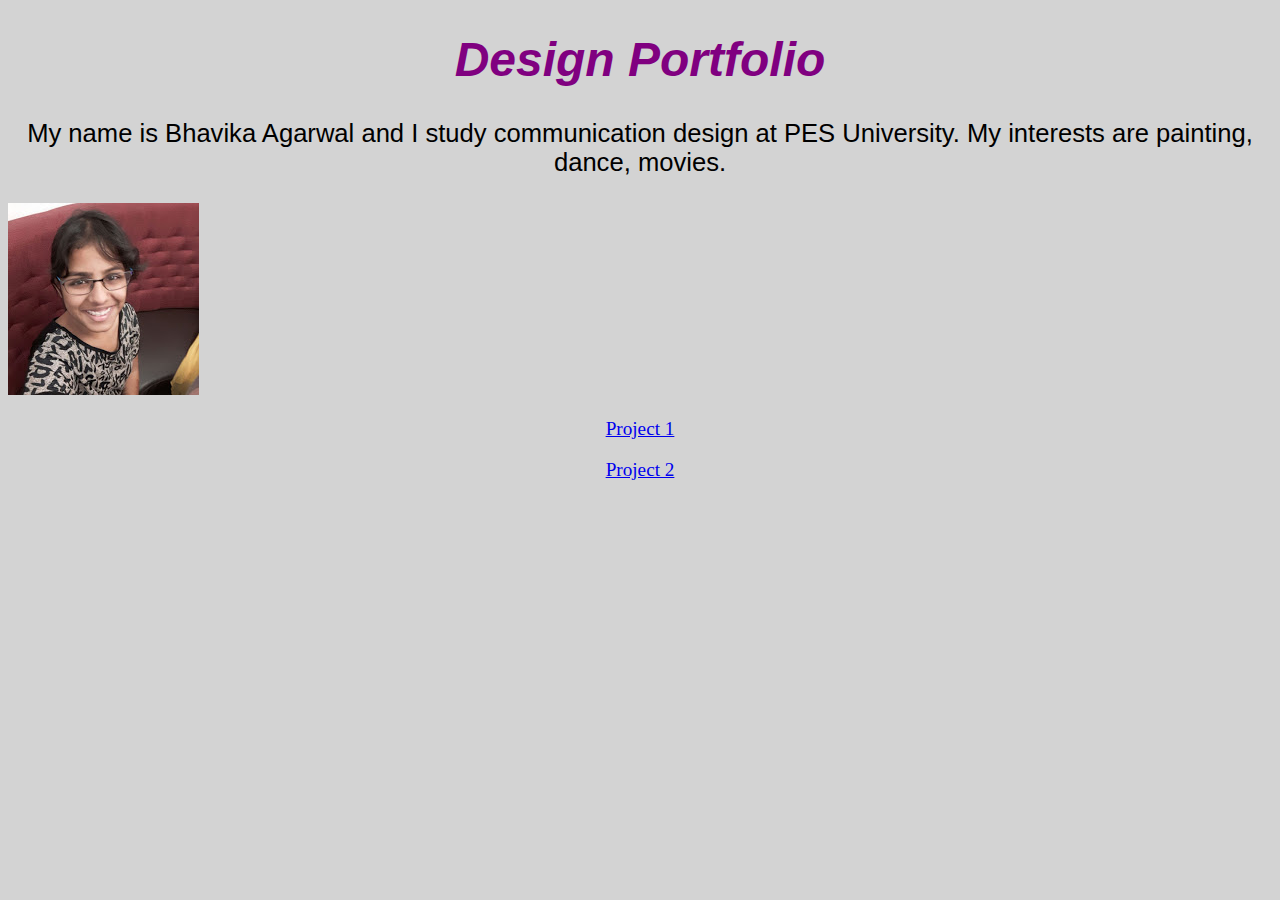
<file: index.html>
<!DOCTYPE html>
<html>
<head>
<title>Pes University</title>
</head>
<body style="background-color:LightGray;">

<i><b><h1 style="color:purple; font-family:helvetica; font-size:300%; text-align:center;">Design Portfolio</h1></b></i>
<p style="font-size:160%;font-family:helvetica; text-align:center;">My name is Bhavika Agarwal and I study communication design at PES University.
My interests are painting, dance, movies.</p>

<div style=" text-align:centre">
<img src="unnamed.jpg">
</div>

<p style="font-size:120%; text-align:center; color:black;"><a href="Project1.html">Project 1</a></p>

<p style="font-size:120%; text-align:center; color:black;"><a href="Project2.html">Project 2</a></p>

</body>
</html>
</file>
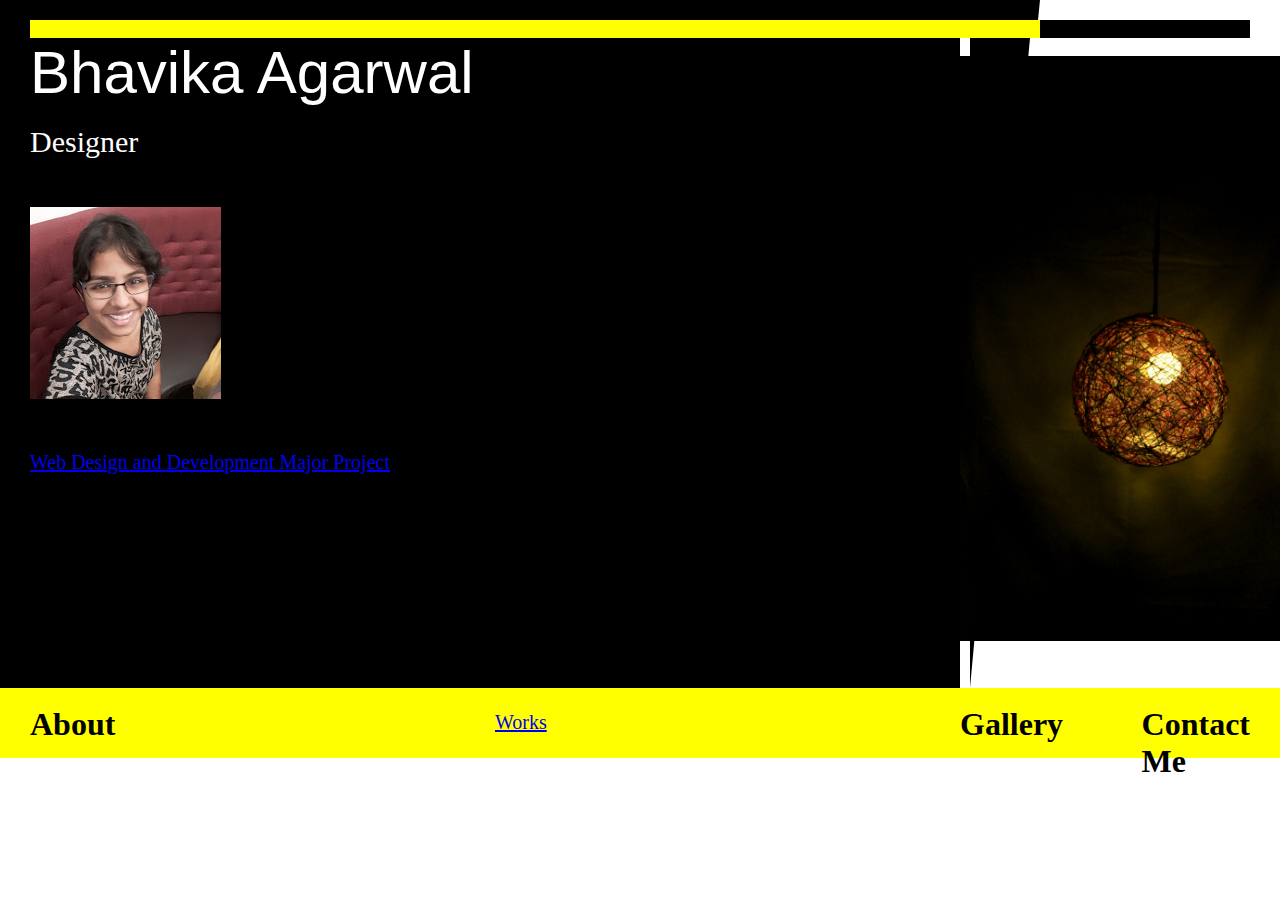
<file: port1/index.html>
<!DOCTYPE html>
<html>
<head>
<meta name="viewport" content="width=device-width, initial-scale=1.0">
<link rel="stylesheet" href="styles.css">
</head>
<body>

<div class="grid">

  <div class="one">

  </div>

  <div class="two">

  </div>

  <div class="three">
3>
  </div>

  <div class="four">

  </div>
  <div class="fourteen">

  </div>

  <div class="five">

  </div>

  <div class="six">
    <p1>Bhavika Agarwal</p1>
    <br>
    <br>
    <p2>Designer</p2>
    <br>
    <br>
    <img src="unnamed.jpg">
    <br>
    <br>
    <p3><a href="E:\B.Des\4th sem\WDD\port0\index.html">Web Design and Development
      Major Project</a></p3>
  </div>

  <div class="fifteen">

 </div>

  <div class="seven">
    <br>
<img src="balloon.jpg" alt="Thread Lamp" width="400px" height="90%">

  </div>

  <div class="eight">

  </div>

  <div class="nine">
    <br>
<h1>About</h1>
  </div>

  <div class="ten">
    <br>
<a href="E:\B.Des\4th sem\WDD\port3\index.html">Works</a>
  </div>

  <div class="eleven">
    <br>
<h1>Gallery</h1>
  </div>

  <div class="twelve">
    <br>
<h1>Contact Me</h1>
  </div>

  <div class="thirteen">

  </div>

</div>
</body>
</html>
</file>
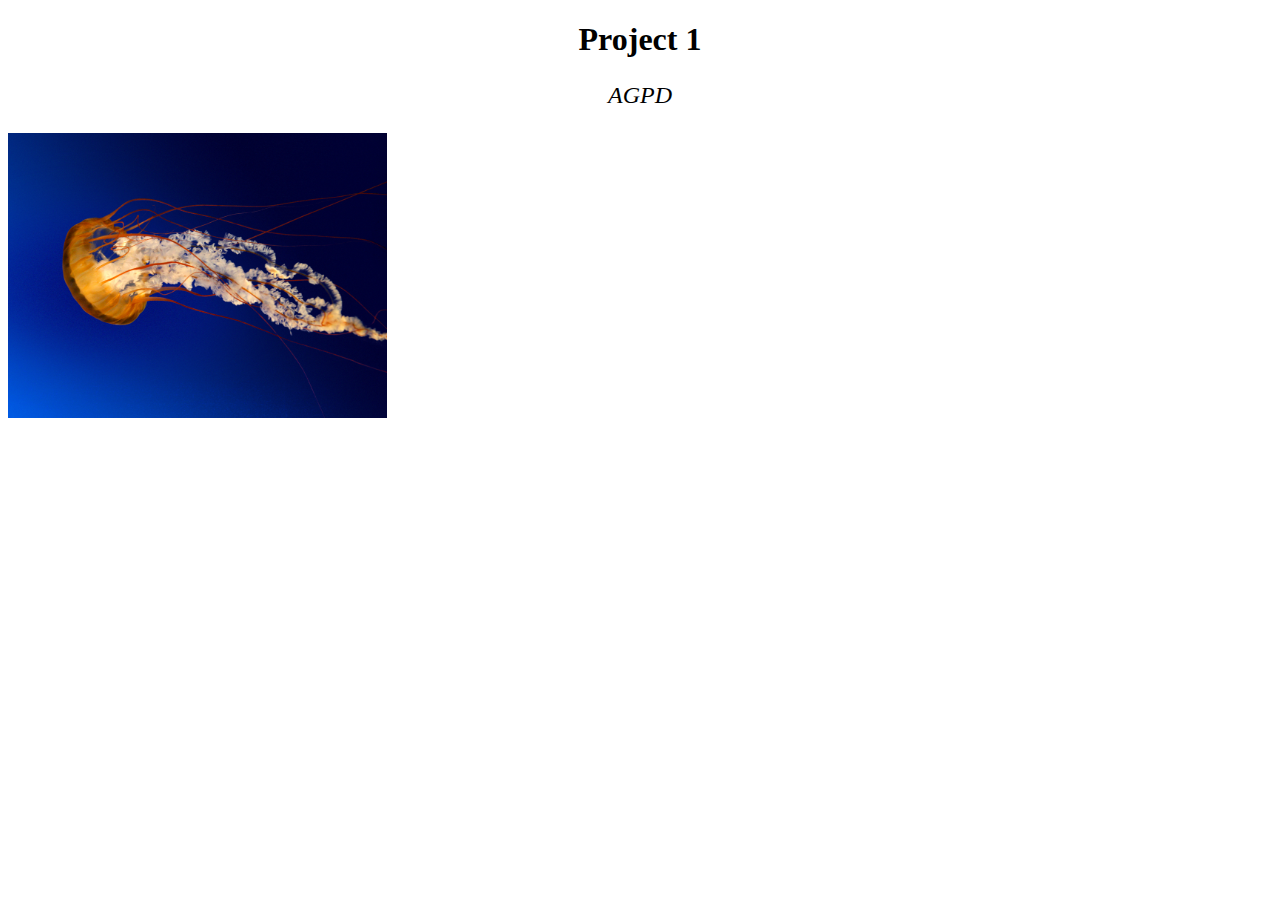
<file: Project1.html>
<!DOCTYPE html>
<html>
<head>
<title>Pes University</title>
</head>
<body>

<h1 style="text-align:center";>Project 1</h1>
<i><p style="text-align:center; font-size:150%;">AGPD</p></i>
<centre><img src="Jellyfish.jpg" width="30%"></centre>


</body>
</html>
</file>
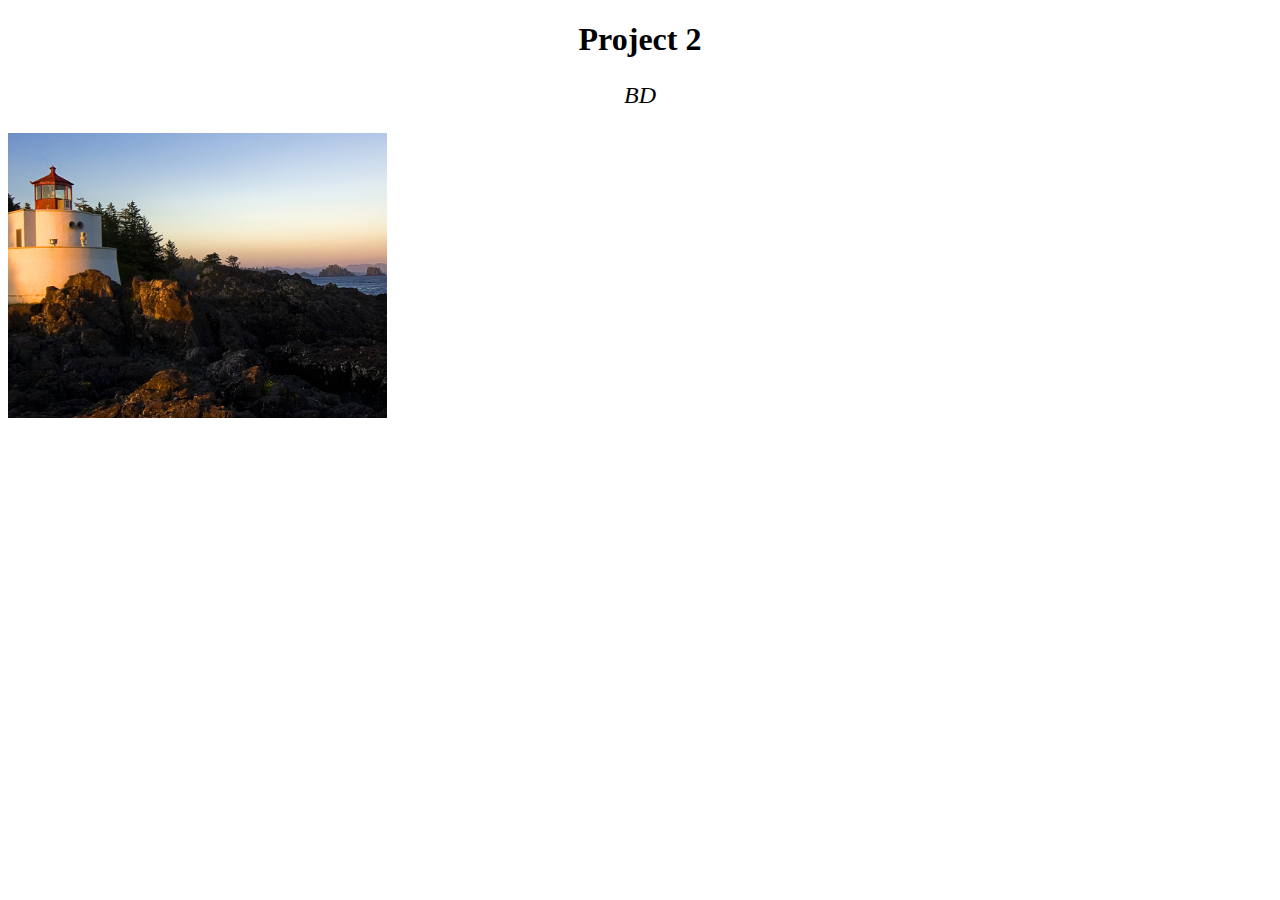
<file: Project2.html>
<!DOCTYPE html>
<html>
<head>
<title>Pes University</title>
</head>
<body>


<h1 style="text-align:center";>Project 2</h1>
<i><p style="text-align:center; font-size:150%;">BD</p></i>
<centre><img src="Lighthouse.jpg" width="30%"></centre>


</body>
</html>
</file>
<file: port1/styles.css>
* {
  margin: 0;
  padding: 0;
}
body {
  padding: 0px;
}

.grid {
  display: grid;
  grid-template-columns:30px 2fr 2fr 80px 1fr 1fr 30px;
  grid-template-rows: auto auto auto auto auto 70px;
  color: black;
  //grid-auto-rows: auto;
  //grid-gap: 10px;
  grid-template-areas:
  " one one one one two two two "
  " three four four four fourteen fourteen five "
  " six six six fifteen seven seven seven "
  " six six six fifteen seven seven seven "
  " six six six fifteen seven seven seven "
  " eight nine ten eleven eleven twelve thirteen ";
}

.grid div:nth-child(odd) {
  //background-color: green;
}

.grid div:nth-child(even) {
  //background-color: #333;
}

 .one {
   grid-area: one;
   //background-color: #D3DFD1;
   //justify-self: center ;
   border-bottom: 20px solid black;
   border-left: 2px solid transparent;
   border-right: 0px solid transparent;
   height: 0;
   transform: rotate(180deg);
 }
 .one > p1{

   font-size: 500%;
   padding: 20px;
   font-family: cursive;
   text-align: justify ;
 }
 .one > p3{

   font-size: 500%;
   padding: 20px;
   color: black;
   font-family: cursive;
   text-align: justify ;
 }
 .one > h1{
   padding: 20px;
 }

 .two {
  grid-area: two;
background-color: white;

 }
 .two > img {
  object-fit: cover;
  width: 100%;
//  max-height: 100%;
}

.three {
  grid-area: three;
  background-color: black;
}
.three > h1{
  font-size: 200%;
  padding: 10px;
  font-family: cursive;
  text-align: justify ;
}
.four {
  grid-area: four;
  background-color: yellow;
}
.fourteen {
  grid-area: fourteen;
  background-color: black;
}

.five {
  grid-area: five;
  //justify-self: center ;
  background-color: white;
}

.six {
  grid-area: six;
  //justify-self: center ;
	width: 960px;
	height: 650px;
  background: black;
}

.six > p1 {
  font-family: helvetica;
  color: white;
  padding : 30px;
  font-size : 60px;
}
.six > p2 {
  font-family: verdana;
  color: white;
  padding : 30px;
  font-size : 30px;
}
.six > p3 {
  font-family: verdana;
  color: white;
  font-size : 20px;
  padding : 30px;
}
.six > img {
  padding : 30px;
}

.fifteen {
  grid-area: fifteen;
  justify-self: center ;
  width: 0;
	height: 0;
	border-left: 0px solid transparent;
	border-right: 60px solid transparent;
	border-top: 650px solid black;
}
.seven {
  grid-area: seven;
  justify-self: center ;

}
.eight {
  grid-area: eight;
  //justify-self: center ;
  background-color: yellow;
}
.nine {
  grid-area: nine;
  font-family: times;
  //justify-self: center ;
  background-color: yellow;
}
.nine:hover {
  grid-area: nine;
  color: blue;
}

.ten {
  grid-area: ten;
  font-family: times;
  color: black;
  font-size : 20px;
  //justify-self: center ;
  background-color: yellow;
}
.ten:hover {
  grid-area: ten;
  color: blue;
}
.eleven {
  font-family: times;
  grid-area: eleven;
  //justify-self: center ;
  background-color: yellow;
}
.eleven:hover {
  grid-area: eleven;
  color: blue;
}
.twelve {
  grid-area: twelve;
  font-family: times;
  //justify-self: center ;
  background-color: yellow;
}
.twelve:hover {
  grid-area: twelve;
  color: blue;
}
.thirteen {
  grid-area: thirteen;
  //justify-self: center ;
  background-color: yellow;
}
</file>
